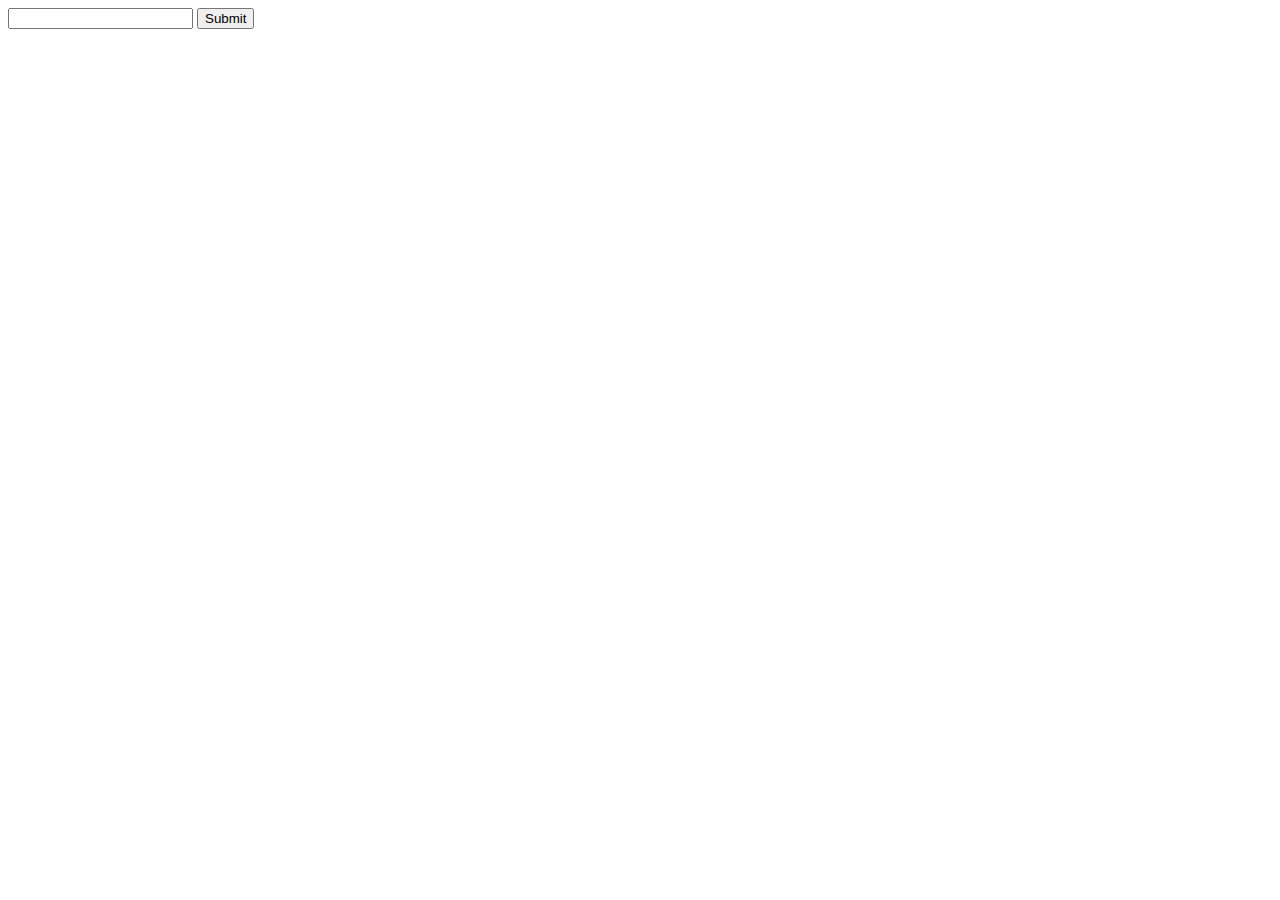
<file: program/1Ajax.html>
<html>
<head>
    <script type="text/javascript" href="validate.js"></script>
</head>
<body>

    <form name='myForm' method="GET" action="  " onsubmit="return(validateUserId())">
      <!--  Name: <input type='text' name='q' /> <br />
        Time: <input type='text' name='time' /><br>
        -->
        <input type="text" size="20" id="userid" name="id" onclick="validateUserId();">
        <input type="submit">
    </form>

</body>

</html>
</file>
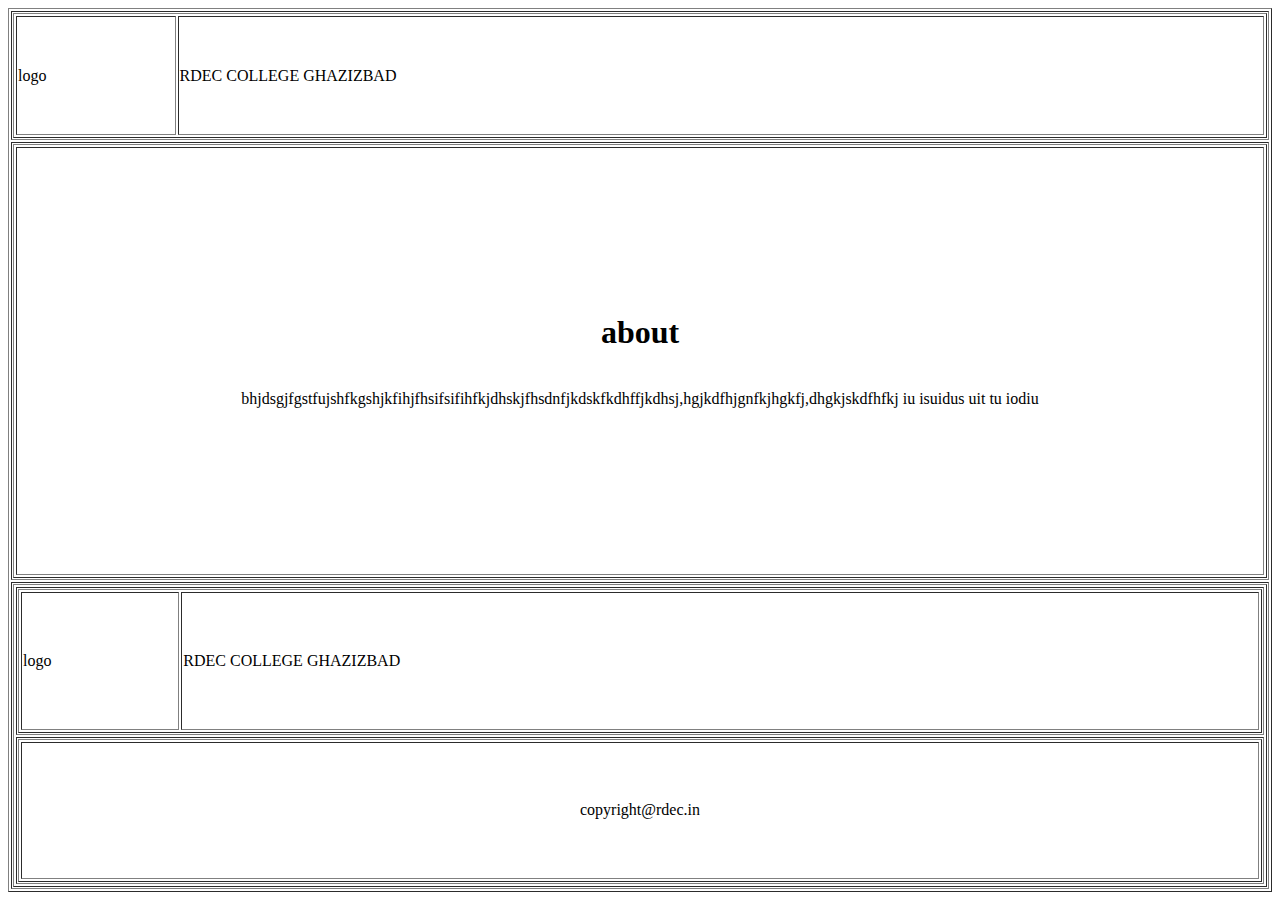
<file: program/college_index.html>
<html>
    <head>
        <title>
            RDEC.edu.in
        </title>
    </head>
    <body>
        <table width=100% height=100% border=1px>  
            <tr>
                <td>
                    <table width=100% height=100% border=1px>
                        <tr>
                            <td>logo</td>
                            <td>RDEC COLLEGE GHAZIZBAD</td>
                        </tr>
                    </table>
                </td>
            </tr>
            <tr>
            <td>
                <table width=100% height=100% border=1px>
                    <tr>
                        <td ><center><h1>about</h1><br>bhjdsgjfgstfujshfkgshjkfihjfhsifsifihfkjdhskjfhsdnfjkdskfkdhffjkdhsj,hgjkdfhjgnfkjhgkfj,dhgkjskdfhfkj iu isuidus uit tu iodiu
                        </center></td>
                        
                    </tr>
                </table>
            </td>
            </tr>
            <tr>
                <td>
                    <table width=100% height=100% border=1px>
                        <tr>
                            <td>
                                <table width=100% height=100% border=1px>
                                    <tr>
                                        <td>logo</td>
                                        <td>RDEC COLLEGE GHAZIZBAD</td>
                                    </tr>
                                </table>
                </td>
            </tr>
            <tr>
                <td>
                    <table width=100% height=100% border=1px>
                        <tr>
                            <td>
                                <center>
                                    copyright@rdec.in
                                </center>
                            </td>
                    
                        </tr>
                    </table>
                </td>
            </tr>
        </table>
    </body>
</html>
</file>
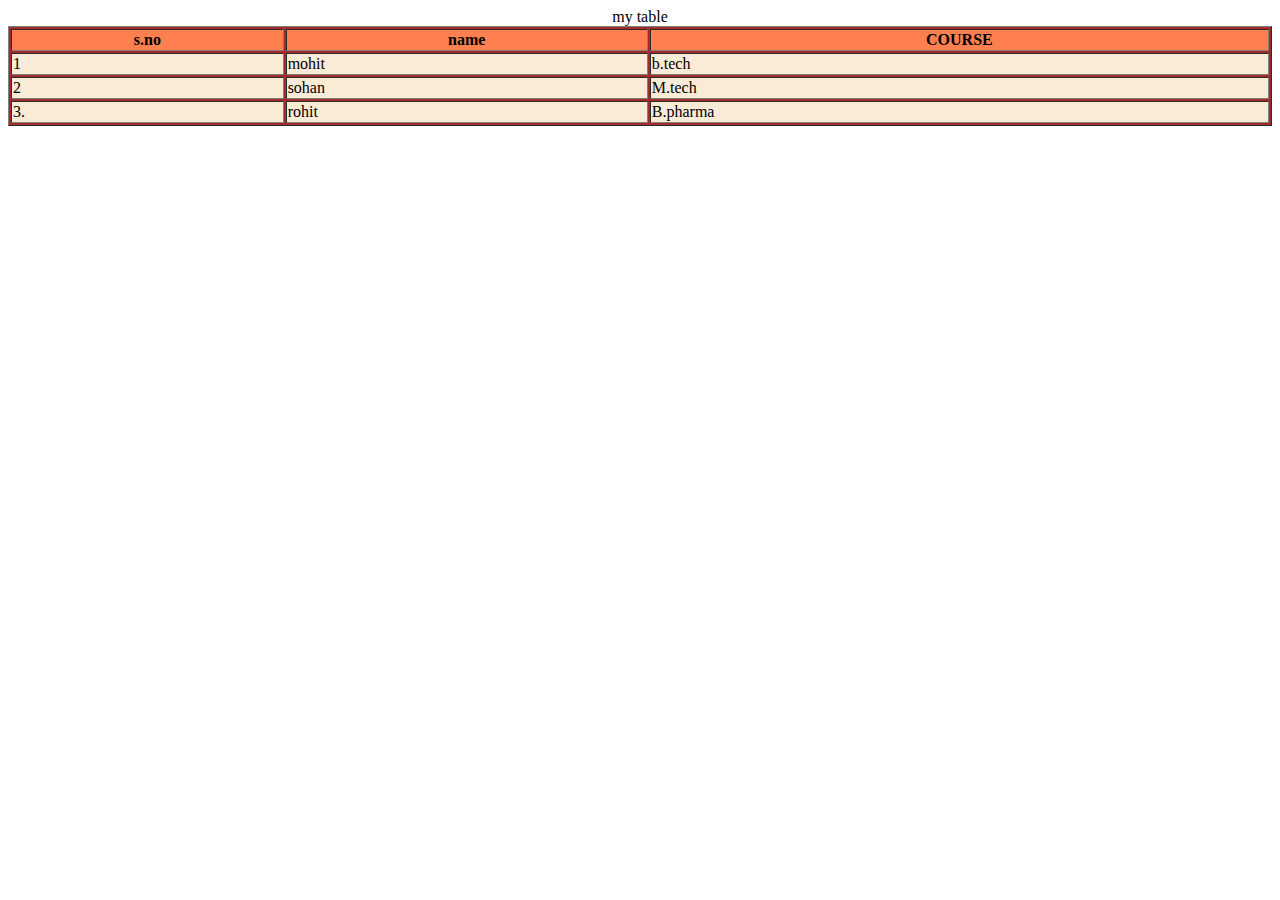
<file: program/table.html>
<html>
    <head>
        <title>using table</title>
        <link href="html.css" rel="stylesheet" type="text/css">
    </head>
    <body>
        <table width=100%  border=1 bgcolor=pink align="center">
            <caption align="top">my table</caption>
            <tr bgcolor="red">
                <th>s.no</th><th>name</th><th>COURSE </th>
            </tr>
            <tr>
                <td>1</td>
                <td>mohit</td>
                <td>b.tech</td>
            </tr>
            <tr>
                <td>2</td>
                <td>sohan</td>
                <td>M.tech</td>
            </tr>
            <tr>
                <td>3.</td>
                <td>rohit</td>
                <td>B.pharma</td>
            </tr>
            
        </table>
    </body>
</html>
</file>
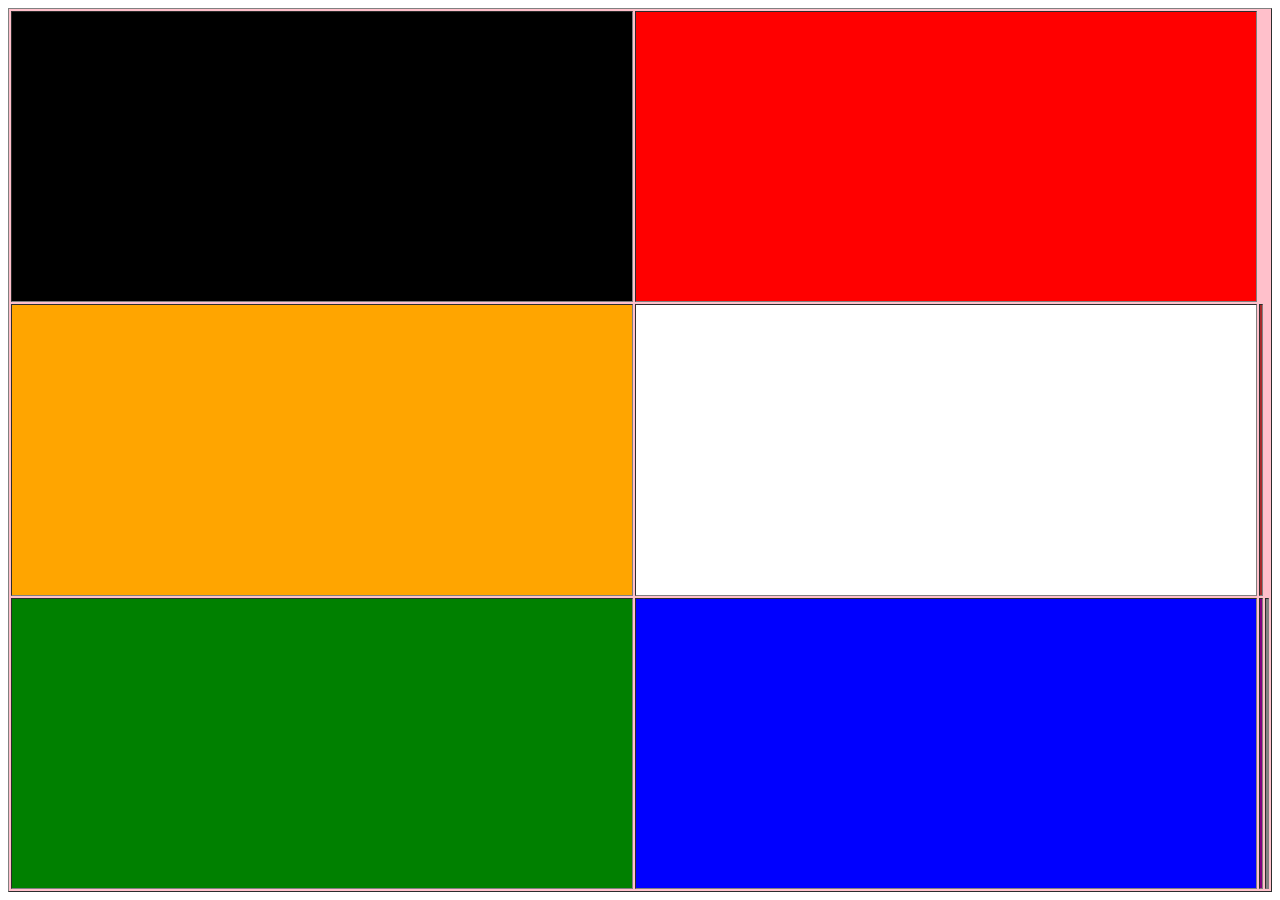
<file: program/table1.html>
<html>

<head>
    <title>using table</title>

</head>

<body>
    <table width=100% height=100% border=1 bgcolor=pink align="center">
        
        <tr>
            <th bgcolor="black" width=50%></th>
            <th bgcolor="red" width=50%></th>
        </tr>
        <tr>
            <td bgcolor="orange" width=33%></td>
            <td bgcolor="white" width=33%></td>
            <td bgcolor="brown" width=33%></td>
        </tr>
        <tr>
            <td bgcolor="green" width=25%></td>
            <td bgcolor="blue" width=25%></td>
            <td bgcolor="purple" width=25%></td>
            <td bgcolor="grey" width=25%></td>
        </tr>
    </table>
</body>

</html>
</file>
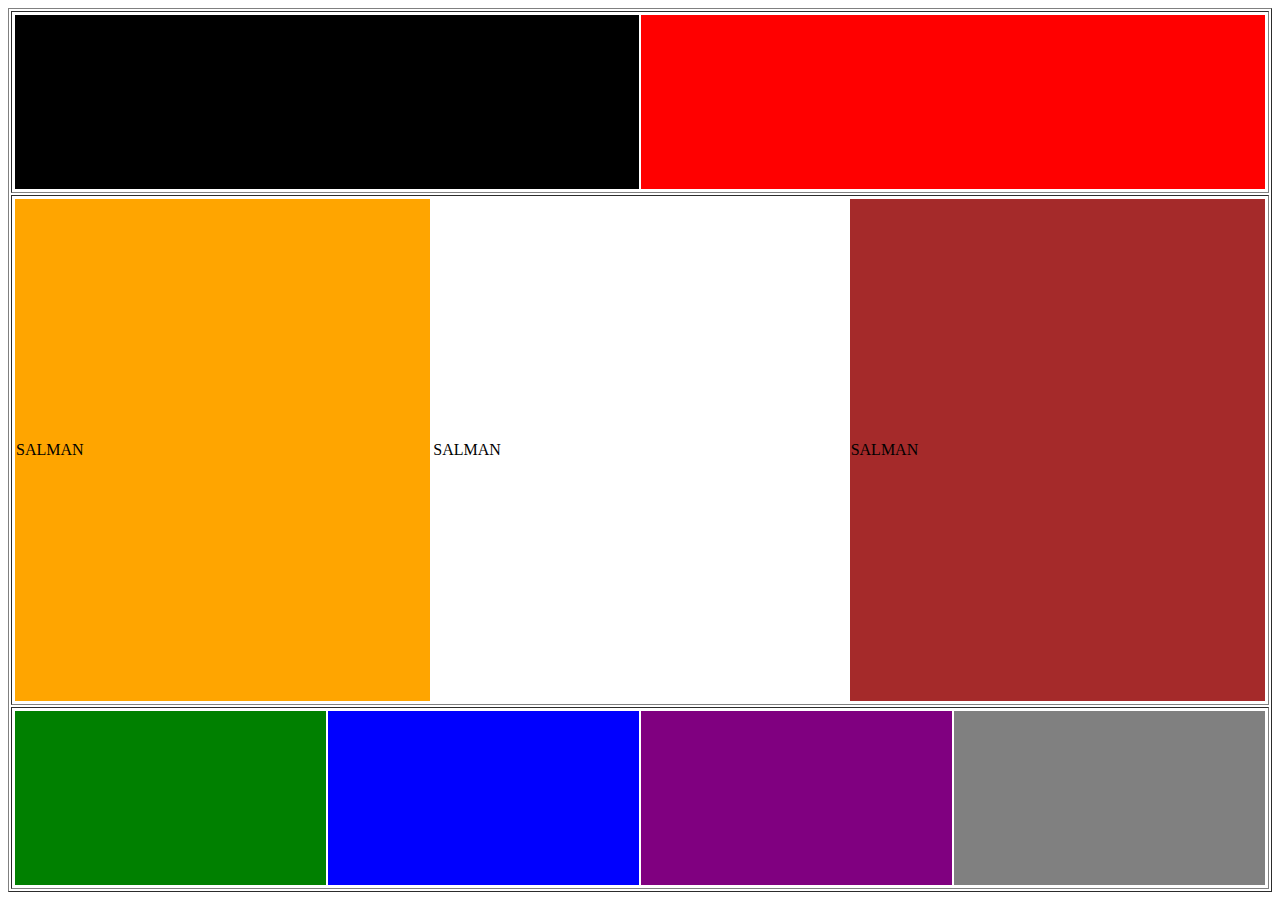
<file: program/table2.html>
<html>

<head>
    <title>using table</title>

</head>

<body>
    <table width=100% height=100% border=1 bgcolor=white align="center">
        <tr>
            <td>
                <table width=100% height=100%>
                <tr>
                    <th bgcolor="black"></th>
                    <th bgcolor="red"></th>
                </tr>
            
            </table></td>
        </tr>
        <tr>
            <td>
                <table width=100% height=100%>
                    <tr>
                        <td bgcolor="orange">SALMAN</td>
                        <td bgcolor="white">SALMAN</td>
                        <td bgcolor="brown">SALMAN</td>
                    </tr>
                </table>
            </td>

        </tr>
        <tr>
            <td>
                <table width=100% height=100%>
                    <tr>
                        <td bgcolor="green"></td>
                        <td bgcolor="blue"></td>
                        <td bgcolor="purple"></td>
                        <td bgcolor="grey"></td>
                    </tr>
                </table>
            </td>
        </tr>
    </table>
</body>

</html>
</file>
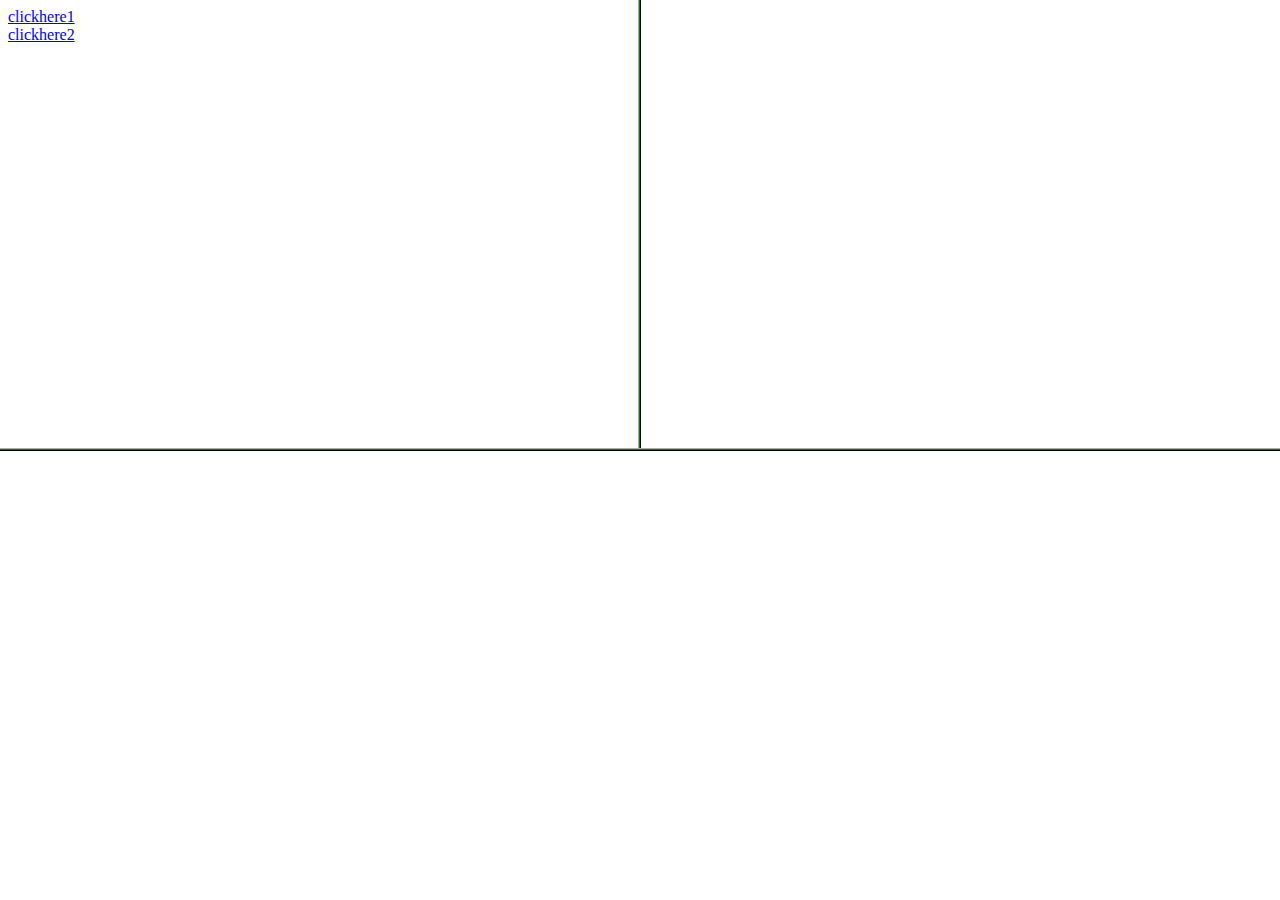
<file: program/html proj/1framess.html>
<html>
<frameset rows="50%,50%" Border="3" bordercolor="green" framespacing="3">
<frameset cols="50%,50%">
<frame src="f1.html">
<frame src="" name="path1">
</frameset>
<frame src="" name="path2">
</frameset>
</html>
</file>
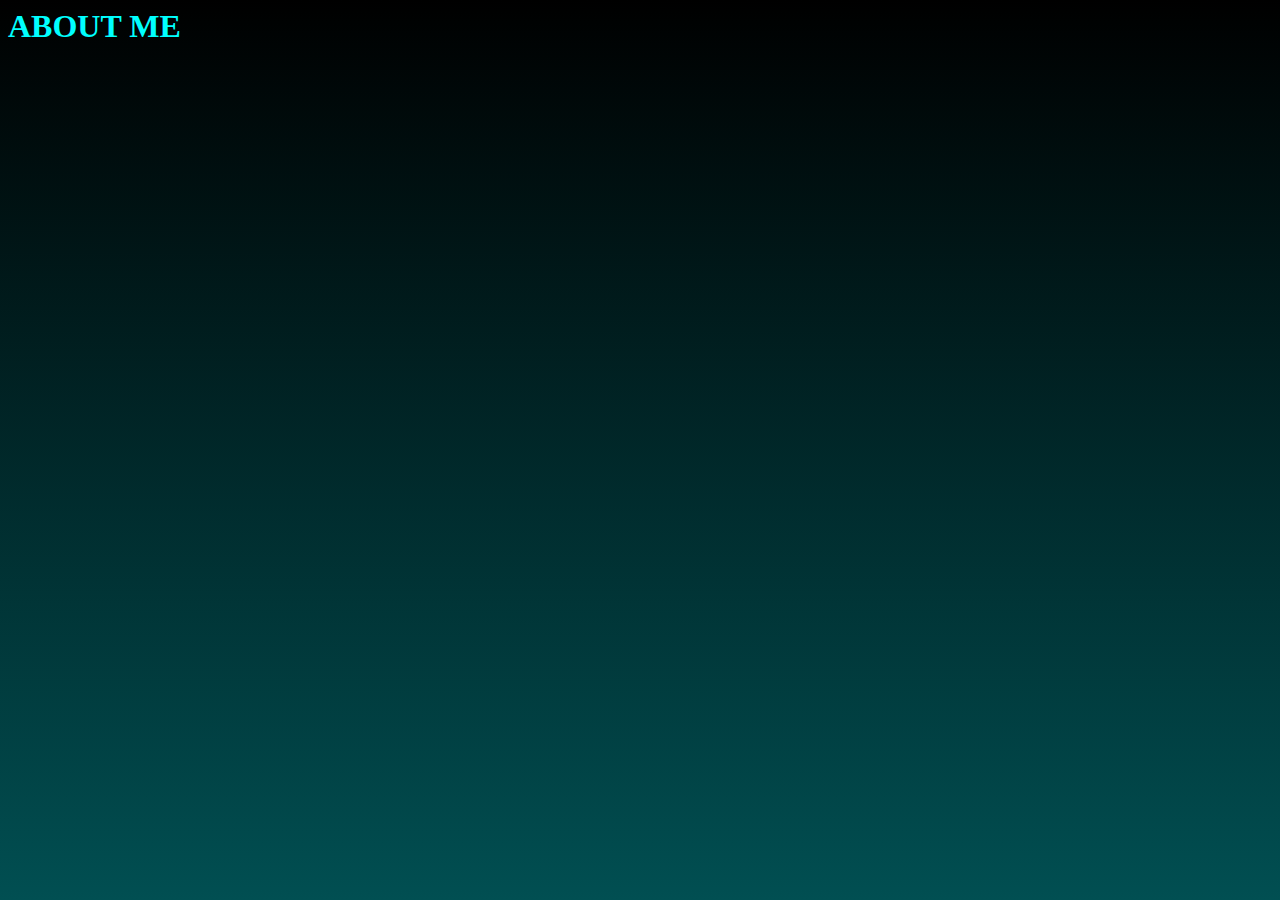
<file: program/html proj/ABOUTME.html>
<html>

<head>
    <style>
        body {
            background: linear-gradient(to bottom,black,rgb(1, 79, 82));
            font-family: cursive;color: bisque;
        }
        h2{
            font-family: 'Times New Roman', Times, serif;
            color: aqua;font-size:200% ;}
    </style>
    <title>
        ABOUT ME
    </title>
</head>

<body>
    <h2>ABOUT ME</h2>
    
</body>

</html>
</file>
<file: program/html.css>
table{ background-color:brown;}
th{ background-color: coral;}
td{background-color: antiquewhite;}
</file>
